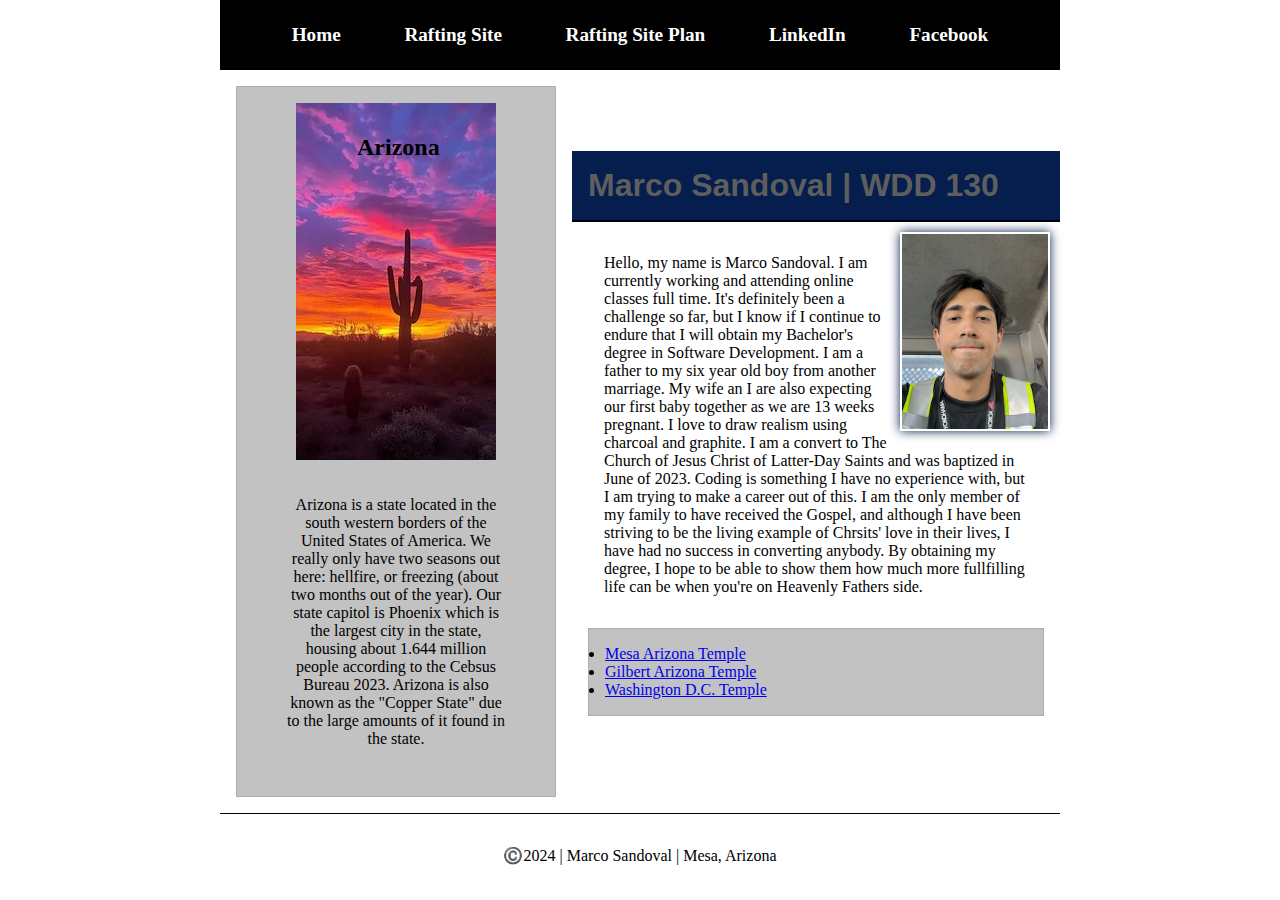
<file: index.html>
<!DOCTYPE html>
<html lang="en-US">
    <head>
        <meta charset="utf-8">
        <meta name="viewport" content="width=device-width,initial-scale=1.0">
        <title>Marco Sandoval | WDD 130</title>
        <link rel="stylesheet" href="styles/styles.css">
        <meta name="description" content="Marco Sandoval's BYU-Idaho WDD 130 course home page">
        <meta name="author" content="Marco Sandoval">
    </head>
    <body>
        <header>
            <nav>
                <a href="#">Home</a>
                <a href="wwr/">Rafting Site</a>
                <a href="wwr/site-plan-rafting.html">Rafting Site Plan</a>
                <a href="https://www.linkedin.com/in/marco-sandoval-aa9a8218a?lipi=urn%3Ali%3Apage%3Ad_flagship3_profile_view_base_contact_details%3B142pe9qNRfO%2Fxe8JyASbwA%3D%3D">LinkedIn</a>
                <a href="https://facebook.com/marco.sandoval.357622?mibextid=LQQJ4d">Facebook</a>
            </nav>
        </header>
        <div class="grid">
            <main>
                <h1>Marco Sandoval | WDD 130</h1>
                <img src="images/profile.webp" alt="Hello, my name is Marco Sandoval" width="200">
                <p> Hello, my name is Marco Sandoval. I am currently working and attending online classes full time. It's definitely been a challenge so far, but I know if I continue to endure that I will obtain my Bachelor's degree in Software Development. I am a father to my six year old boy from another marriage. My wife an I are also expecting our first baby together as we are 13 weeks pregnant. I love to draw realism using charcoal and graphite. I am a convert to The Church of Jesus Christ of Latter-Day Saints and was baptized in June of 2023. Coding is something I have no experience with, but I am trying to make a career out of this. I am the only member of my family to have received the Gospel, and although I have been striving to be the living example of Chrsits' love in their lives, I have had no success in converting anybody. By obtaining my degree, I hope to be able to show them how much more fullfilling life can be when you're on Heavenly Fathers side.</p>
                <ul class="box">
                    <li><a href="https://www.churchofjesuschrist.org/temples/details/mesa-arizona-temple?lang=eng" target="_blank">Mesa Arizona Temple</a></li>
                    <li><a href="https://www.churchofjesuschrist.org/temples/details/gilbert-arizona-temple?lang=eng" target="_blank">Gilbert Arizona Temple</a></li>
                    <li><a href="https://www.churchofjesuschrist.org/temples/details/washington-d.c.-temple?lang=eng" target="_blank">Washington D.C. Temple</a></li>
                </ul>
            </main>
            <aside class="box">
                <h2>Arizona</h2>
                <img src="images/az-sunset.webp" alt="Arizona sunset" width="200">
                <p>Arizona is a state located in the south western borders of the United States of America. We really only have two seasons out here: hellfire, or freezing (about two months out of the year). Our state capitol is Phoenix which is the largest city in the state, housing about 1.644 million people according to the Cebsus Bureau 2023. Arizona is also known as the "Copper State" due to the large amounts of it found in the state.</p>
            </aside>
        </div>
        <footer>
            <p>©️2024 | Marco Sandoval | Mesa, Arizona</p>
        </footer>
    </body>
    <!-- 10/03/2024 -->
</html>
</file>
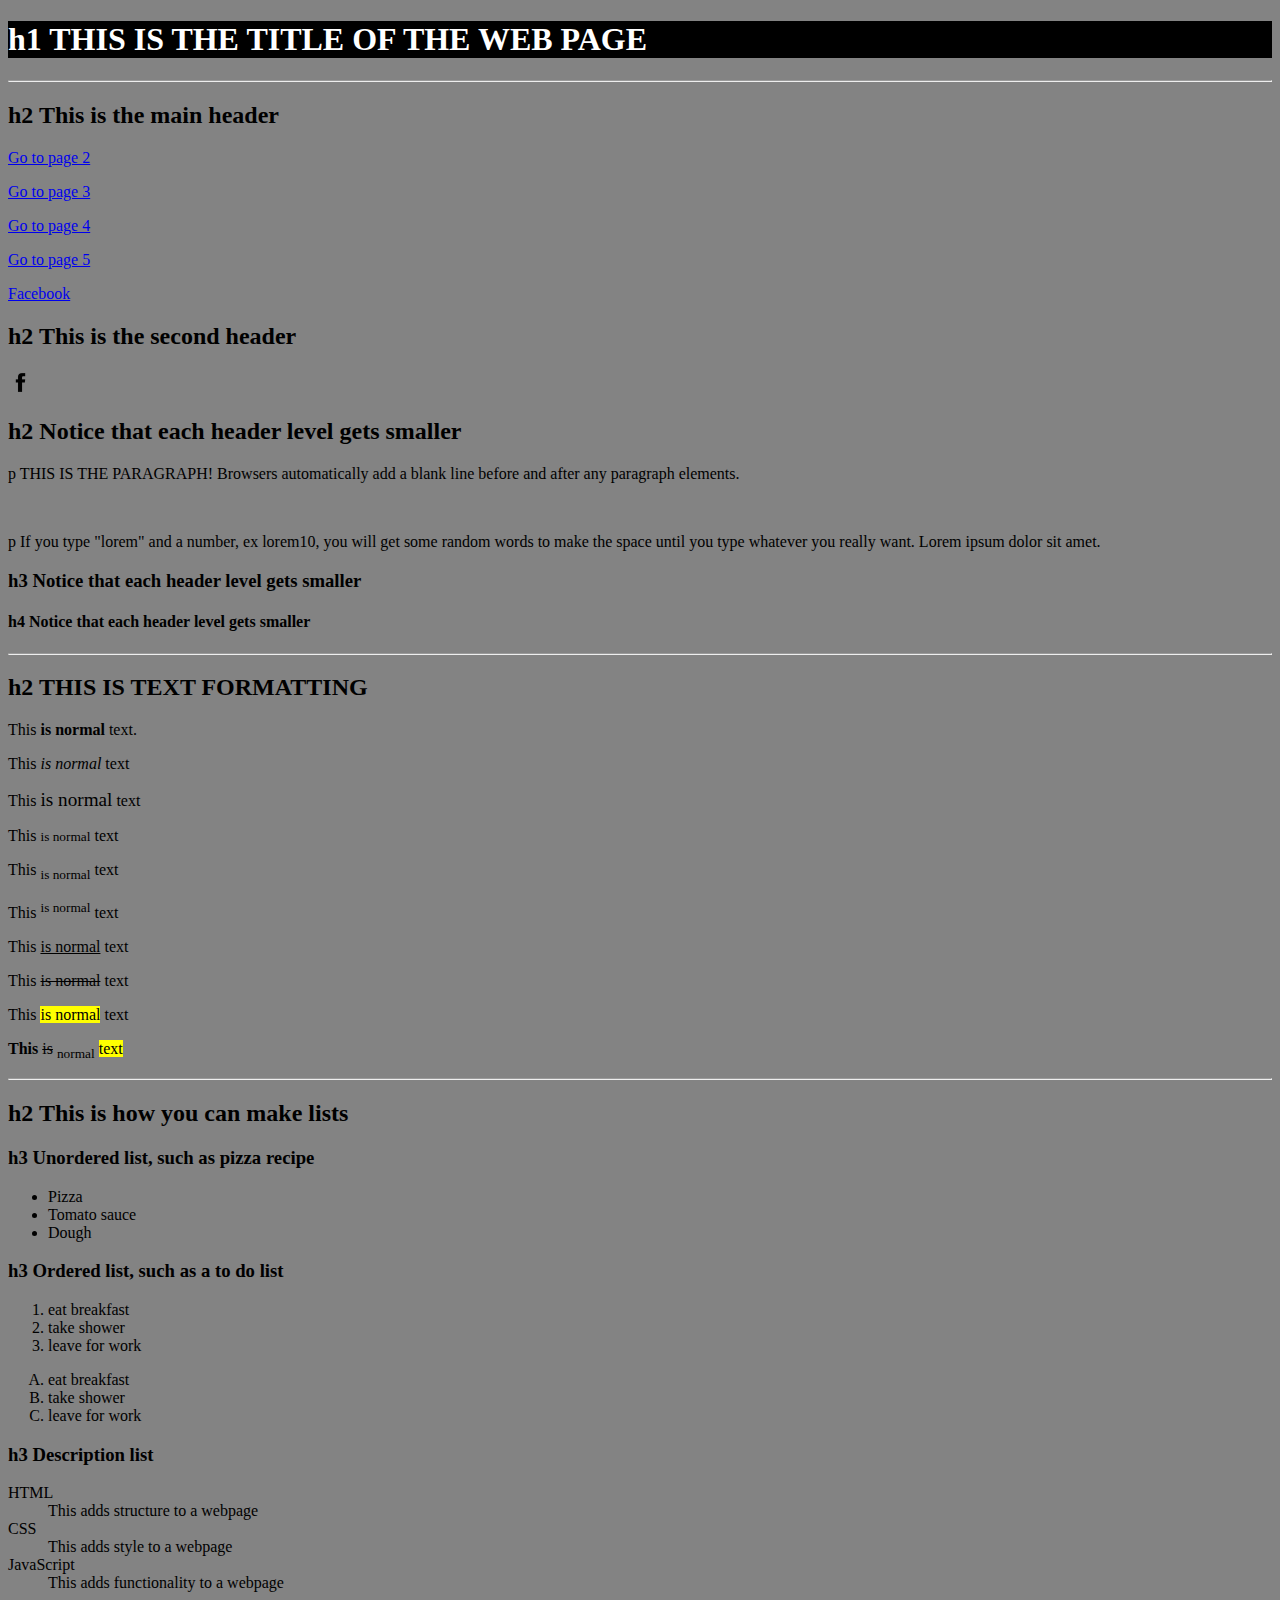
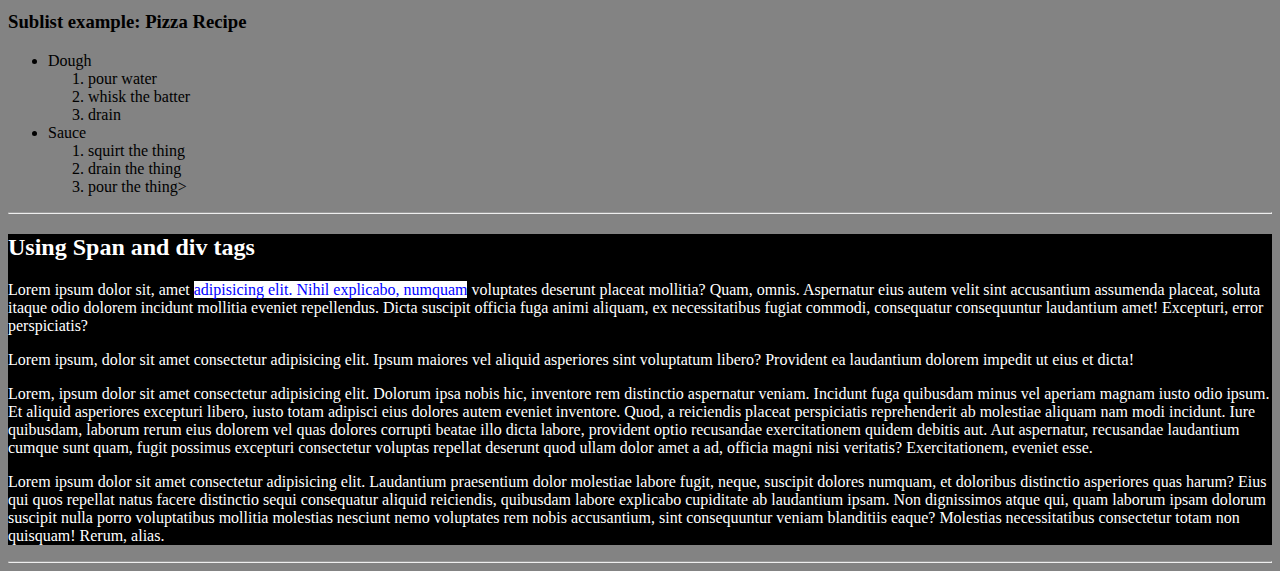
<file: learning/learning.html>
<!-- NOTE: LOOK AT END OF PAGE FOR GENERAL NOTES!!! -->



<!DOCTYPE html>
                <!--^html files must start with the above declaration in order to be compliant with basic html standards aka html5^-->
<html>
                <!--^ all the stuff for the page will be within the below html element. It is the root of an html doc. htmls have two main sections, the <head> and the <body>^ -->




    <head>
                <!-- the head contains information about the web page -->
                      <!-- meta elements are applied within the head, and express other data that cannot be express using <title>, <base>, <link>, and <style>. <meta> tells the web browser what the web page is about.they are self closing and do not need a closing tag. <meta> tags have three different attributes as shown below, name, charset, and http-equiv.-->
    <title>Learning HTML</title>
                <!-- ^the title of the web page. it will show on the tab^ -->

    <meta charset="UTF-8">
                <!-- charset tells the web browser what kind of character encoding we are using. We are strongly encouraged to use UTF-8 so just use this-->
    <meta name="description" content="Free HTML tutorial for beginners">
                <!-- description is read by the web browser. the content here is a brief description of your web page-->
    <meta name="keywords" content="HTML, tutorial, beginners">
                <!-- keywords are for the search engine. or for search engine optimization. the content here is a list of keywords that describe your web page -->
    <meta name="author" content="Marco Sandoval">
                <!-- author is for  the web page to have a credited author. the content here is the author-->
    <meta name="viewport" content="width=device-width, initial-scale=1.0">
                <!-- viewport and this exact content allow the web page to fit the browser devices screen whether its a mobile device, a laptop, or a tablet, etc.-->
    <meta http-equiv="refresh" content="30">
                <!-- the http-equiv attribute with "refresh" gives the page the ability to refresh automatically. the content is how many seconds it takes for the browser to refresh the page. -->
    </head>




<body style="background-color: #838383;">
                <!-- the body is what you would like to display to a user. The body has an optional style attribute that we can use to change the color of the web page using "background-color:______;"-->
    <h1 style="color: white; background-color: black;">h1 THIS IS THE TITLE OF THE WEB PAGE</h1>
<hr>
                <!--^ hr is horizontal rule, and it divides the webpage section by section with a horizontal line. ^-->
   
   
   
    <h2>h2 This is the main header</h2>
        <a href="page2.html" target="_self" title="This takes you to page 2"> 
            <p>Go to page 2</p>
        </a>
        <a href="page3.html" target="_self" title="This takes you to page 3">
            <p>Go to page 3</p>
        </a>
        <a href="page4.html" target="_self" title="This takes you to page 4">
            <p>Go to page 4</p>
        </a>
        <a href="page5.html" target="_self" title="This takes you to page 5">
            <p>Go to page 5</p>
        </a>
        <a href="https://www.facebook.com" target="_blank" title="This takes you to facebook">
            <p>Facebook</p>
        </a>
                <!-- ^ tags turn any text or image into a hyperlink. Within tags there is an href attribute that you can set to a URL of your choosing, this can be a web address, an html file as shown above, you can even do an email by typing mailto:______ blank being the email address after href=. There is also a target attribute that allows you to open the the link in a new window _blank, or open in the same window _self which is the default if no target is set. There is also a title attribute which is a text that shows in a small popup box when you hover over the hyperlink. -->




    <h2>h2 This is the second header</h2>
        <a href="https://www.facebook.com" target="_blank" title="This takes you to facebook">
            <img src="images/fb-logo.webp" height="25px" alt="facebook logo" title="Facebook link">
                <!-- image sizes can be changed as shown above -->
        </a>
                <!-- ^Above is a hyperlink <a> tag that uses an image as the hyperlink instead of text -->




    <h2>h2 Notice that each header level gets smaller</h2>
        <p>p THIS IS THE PARAGRAPH! Browsers automatically add a blank line before and after any paragraph elements.</p>
            <br>
                <!-- ^wherever you would like a line break, add a <br> element. It does not need a closing tag^ -->
        <p>p If you type "lorem" and a number, ex lorem10, you will get some random words to make the space until you type whatever you really want. Lorem ipsum dolor sit amet.</p>
        <h3>h3 Notice that each header level gets smaller</h3>
        <h4>h4 Notice that each header level gets smaller</h4>
        <hr>



    <h2>h2 THIS IS TEXT FORMATTING</h2>
        <p>This <b>is normal</b> text.</p>
                <!-- any text that needs to be bold, simply surround with opening and closeing <b> tags -->
        <p>This <i> is normal</i> text</p>
                <!-- any text that needs to be italicized, surround with opening and closing <i> tags -->
        <p>This <big>is normal</big> text</p>
                <!-- <big> tags make the text a font bigger -->
        <p>This <small>is normal</small> text</p>
                <!-- <small> tags make the text a font smaller -->
        <p>This <sub>is normal</sub> text</p>
        <p>This <sup>is normal</sup> text</p>
        <p>This <ins>is normal</ins> text</p>
        <p>This <del>is normal</del> text</p>
        <p>This <mark>is normal</mark> text</p>
        <p><b>This</b> <del>is</del> <sub>normal</sub> <mark>text</mark></p>
                <!-- For the above tags, open live server to see what they do to the text -->
<hr>



    <h2>h2 This is how you can make lists</h2>
        <h3>h3 Unordered list, such as pizza recipe</h3>
            <ul>
                <li>Pizza</li>
                <li>Tomato sauce</li>
                <li>Dough</li>
            </ul>
                <!--^ To create an unordered list, use the <ul> tag. Between the <ul> tag, you can create individual list items using the <li> tags for each item we want in our list -->
        <h3>h3 Ordered list, such as a to do list</h3>
            <ol>
                <li>eat breakfast</li>
                <li>take shower</li>
                <li>leave for work</li>
            </ol>
                <!-- ^ordered lists are similar to unorderd lists <ul> except they are numbered in the order you add them. ordered lists use <ol> tags -->
            <ol type="A">
                <li>eat breakfast</li>
                <li>take shower</li>
                <li>leave for work</li>
            </ol>
                <!-- ^You can change the type of ordering style by using a type="" attribute and selecting one of the options. to view the options, delete the quotes and type in the first quote, then will your options appear. -->
        <h3>h3 Description list</h3>
            <dt>HTML</dt>
                <dd>This adds structure to a webpage</dd>
            <dt>CSS</dt>
                <dd>This adds style to a webpage</dd>
            <dt>JavaScript</dt>
                <dd>This adds functionality to a webpage</dd>
                <!-- ^<dt> are term tags where you put what you want to describe. <dd> are definition tags where you write the definition of the <dt> or term. -->
        <h3>Sublist example: Pizza Recipe</h3>
            <ul>
                <li>Dough</li>
                    <ol type="1">
                        <li>pour water</li>
                        <li>whisk the batter</li>
                        <li>drain</li>
                    </ol>
                <li>Sauce</li>
                    <ol>
                        <li>squirt the thing</li>
                        <li>drain the thing</li>
                        <li>pour the thing></li>
                    </ol>
            </ul>
<hr>


    <div style="background-color: black; color: white;">
    <h2>Using Span and div tags</h2>
            <p>Lorem ipsum dolor sit, amet <span style="background-color: white; color: blue;">adipisicing elit. Nihil explicabo, numquam</span> voluptates deserunt placeat mollitia? Quam, omnis. Aspernatur eius autem velit sint accusantium assumenda placeat, soluta itaque odio dolorem incidunt mollitia eveniet repellendus. Dicta suscipit officia fuga animi aliquam, ex necessitatibus fugiat commodi, consequatur consequuntur laudantium amet! Excepturi, error perspiciatis?</p>
            <p>Lorem ipsum, dolor sit amet consectetur adipisicing elit. Ipsum maiores vel aliquid asperiores sint voluptatum libero? Provident ea laudantium dolorem impedit ut eius et dicta!</p>
            <p>Lorem, ipsum dolor sit amet consectetur adipisicing elit. Dolorum ipsa nobis hic, inventore rem distinctio aspernatur veniam. Incidunt fuga quibusdam minus vel aperiam magnam iusto odio ipsum. Et aliquid asperiores excepturi libero, iusto totam adipisci eius dolores autem eveniet inventore. Quod, a reiciendis placeat perspiciatis reprehenderit ab molestiae aliquam nam modi incidunt. Iure quibusdam, laborum rerum eius dolorem vel quas dolores corrupti beatae illo dicta labore, provident optio recusandae exercitationem quidem debitis aut. Aut aspernatur, recusandae laudantium cumque sunt quam, fugit possimus excepturi consectetur voluptas repellat deserunt quod ullam dolor amet a ad, officia magni nisi veritatis? Exercitationem, eveniet esse.</p>
            <p>Lorem ipsum dolor sit amet consectetur adipisicing elit. Laudantium praesentium dolor molestiae labore fugit, neque, suscipit dolores numquam, et doloribus distinctio asperiores quas harum? Eius qui quos repellat natus facere distinctio sequi consequatur aliquid reiciendis, quibusdam labore explicabo cupiditate ab laudantium ipsam. Non dignissimos atque qui, quam laborum ipsam dolorum suscipit nulla porro voluptatibus mollitia molestias nesciunt nemo voluptates rem nobis accusantium, sint consequuntur veniam blanditiis eaque? Molestias necessitatibus consectetur totam non quisquam! Rerum, alias.</p>
    </div>

            <!-- span tags are similar to text formatting except we use it paired up with sytle to change css properties of the selected text between the <span> tags. -->
            <!-- div tags are similar to span tags, except they allow us to change css properties of the selected lines of a document using the style attribute-->
<hr>


</body>

</html>

                <!-- ELEMENTS: elements embody the opening tag and any content within the closing tag. Think of the <head> element that contains tags within such as the opening and closing <title> tag.-->
                <!-- TAGS: Tags make up only a portion of an element. Think of the opening and closing <title> tags within the <head>.-->
                <!-- HYPERLINKS: we can apply hyperlinks to text, images, any element of that nature. To do so we surround whatever it is we want to turn into a hyperlink with <a> tags -->
                <!-- style=      we can use the style= attribute to customize our elements using css properties. when we use style and change many things within one element, they are on the same line but seperated by a semicolon. ex: style="background-color: black; position: left 10px;"-->
</file>
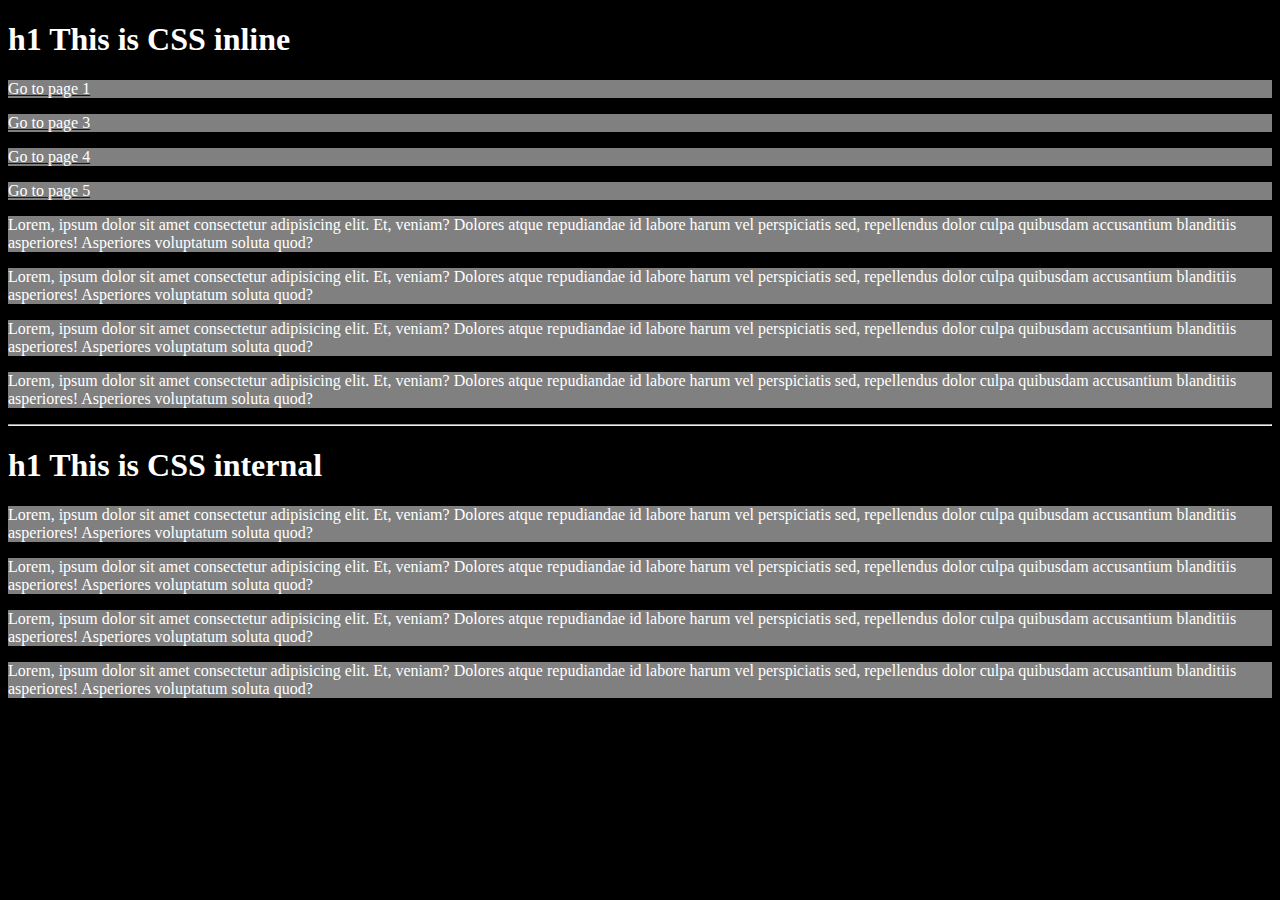
<file: learning/page2.html>
<!-- NOTE: LOOK AT BOTTOM OF PAGE FOR OTHER CSS NOTES -->
<!DOCTYPE html>
<html lang="en">
<head>
    <meta charset="UTF-8">
    <meta name="viewport" content="width=device-width, initial-scale=1.0">
    <title>LEARNING CSS</title>
</head>
<body style="background-color: black;">
    <h1 style="color: white;" >h1 This is CSS inline</h1>
        <a href="learning.html" target="_self" title="This takes you to page 1">
            <p>Go to page 1</p>
        </a>    
        <a href="page3.html" target="_self" title="This takes you to page 3">
            <p>Go to page 3</p>
        </a>
        <a href="page4.html" target="_self" title="This takes you to page 4">
            <p>Go to page 4</p>
        </a>
        <a href="page5.html" target="_self" title="This takes you to page 5">
            <p>Go to page 5</p>
        </a>
    <p style="background-color: gray; color: white">Lorem, ipsum dolor sit amet consectetur adipisicing elit. Et, veniam? Dolores atque repudiandae id labore harum vel perspiciatis sed, repellendus dolor culpa quibusdam accusantium blanditiis asperiores! Asperiores voluptatum soluta quod?</p>
    <p style="background-color: gray; color: white">Lorem, ipsum dolor sit amet consectetur adipisicing elit. Et, veniam? Dolores atque repudiandae id labore harum vel perspiciatis sed, repellendus dolor culpa quibusdam accusantium blanditiis asperiores! Asperiores voluptatum soluta quod?</p>
    <p style="background-color: gray; color: white">Lorem, ipsum dolor sit amet consectetur adipisicing elit. Et, veniam? Dolores atque repudiandae id labore harum vel perspiciatis sed, repellendus dolor culpa quibusdam accusantium blanditiis asperiores! Asperiores voluptatum soluta quod?</p>
    <p style="background-color: gray; color: white">Lorem, ipsum dolor sit amet consectetur adipisicing elit. Et, veniam? Dolores atque repudiandae id labore harum vel perspiciatis sed, repellendus dolor culpa quibusdam accusantium blanditiis asperiores! Asperiores voluptatum soluta quod?</p>
</body>
</html>
<!-- CSS INLINE: CSS inline is css styled in elements within the html document. Above are a bunch of examples of css inline.-->
<hr>



<!DOCTYPE html>
<html lang="en">
<head>
    <meta charset="UTF-8">
    <meta name="viewport" content="width=device-width, initial-scale=1.0">
    <title>LEARNING CSS</title>
    <style>
        body {
            background-color: black;
        }
        h1 {
            color: white;
        }
        p {
            background-color: gray; color: white;
        }
    </style>
</head>
<body>
    <h1>h1 This is CSS internal</h1>
    <p>Lorem, ipsum dolor sit amet consectetur adipisicing elit. Et, veniam? Dolores atque repudiandae id labore harum vel perspiciatis sed, repellendus dolor culpa quibusdam accusantium blanditiis asperiores! Asperiores voluptatum soluta quod?</p>
    <p>Lorem, ipsum dolor sit amet consectetur adipisicing elit. Et, veniam? Dolores atque repudiandae id labore harum vel perspiciatis sed, repellendus dolor culpa quibusdam accusantium blanditiis asperiores! Asperiores voluptatum soluta quod?</p>
    <p>Lorem, ipsum dolor sit amet consectetur adipisicing elit. Et, veniam? Dolores atque repudiandae id labore harum vel perspiciatis sed, repellendus dolor culpa quibusdam accusantium blanditiis asperiores! Asperiores voluptatum soluta quod?</p>
    <p>Lorem, ipsum dolor sit amet consectetur adipisicing elit. Et, veniam? Dolores atque repudiandae id labore harum vel perspiciatis sed, repellendus dolor culpa quibusdam accusantium blanditiis asperiores! Asperiores voluptatum soluta quod?</p>
</body>
</html>
<!-- CSS INTERNAL: Instead of adding the style attribute to the elements individually, you insted use a <style> element within the <head> in which you set css styles to the element you want. This is more organized, and helpful for repetitive styling.  -->


    <!-- FOR CSS EXTERNAL GO TO PAGE 3 -->
</file>
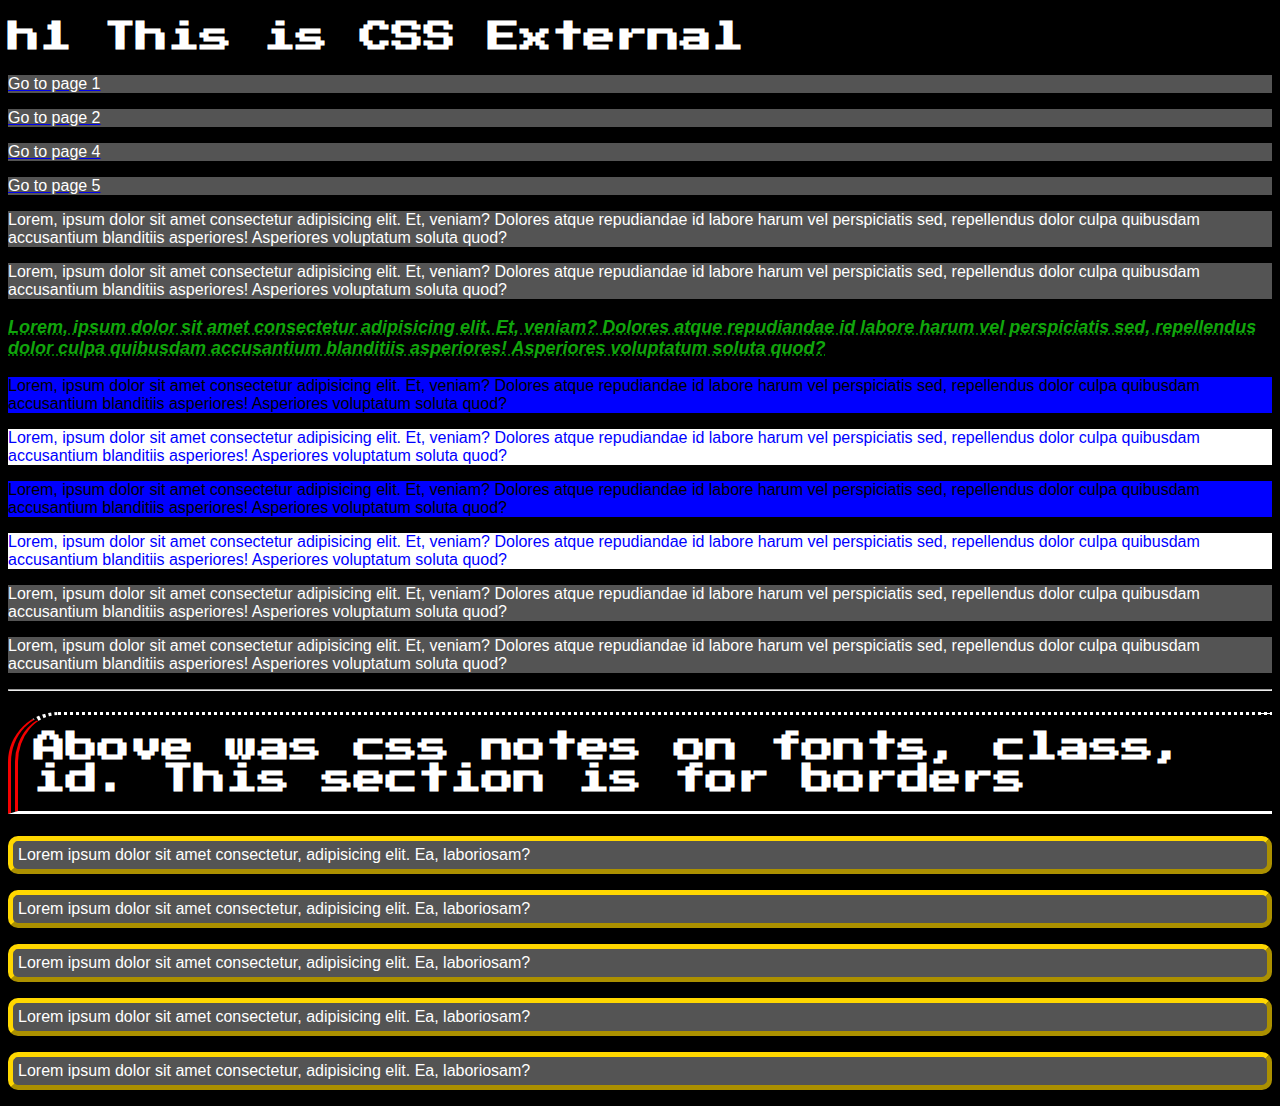
<file: learning/page3.html>
<!-- NOTE: Read note on bottom of document. -->


<!DOCTYPE html>
<html lang="en">
<head>
    <meta charset="UTF-8">
    <meta name="viewport" content="width=device-width, initial-scale=1.0">
    <title>LEARNING CSS</title>
    <link rel="stylesheet" href="page3.css">
                <!-- This is how you link an external css file to the html file. It is linked in the header. for more info look at bottom note on external css -->
    <link href="https://fonts.googleapis.com/css2?family=Press+Start+2P&display=swap" rel="stylesheet">
                <!-- Any fonts that are not in the code editor system, youll have to link in the <head> with its link that looks like this <link href="" rel"stylesheet">  Then proceed to change the font for the element of your choosing in the css style sheet -->
</head>
<body>
    <h1>h1 This is CSS External</h1>
    <a href="learning.html" target="_self" title="This takes you to page 1">
        <p>Go to page 1</p>
    </a>
    <a href="page2.html" target="_self" title="This takes you to page 2">
        <p>Go to page 2</p>
    </a>
    <a href="page4.html" target="_self" title="This takes you to page 4">
        <p>Go to page 4</p>
    </a>
    <a href="page5.html" target="_self" title="This takes you to page 5">
        <p>Go to page 5</p>
    </a>
    <p>Lorem, ipsum dolor sit amet consectetur adipisicing elit. Et, veniam? Dolores atque repudiandae id labore harum vel perspiciatis sed, repellendus dolor culpa quibusdam accusantium blanditiis asperiores! Asperiores voluptatum soluta quod?</p>
    <p>Lorem, ipsum dolor sit amet consectetur adipisicing elit. Et, veniam? Dolores atque repudiandae id labore harum vel perspiciatis sed, repellendus dolor culpa quibusdam accusantium blanditiis asperiores! Asperiores voluptatum soluta quod?</p>
                <!-- when you go to the css file, you'll notice theres a style for p elements. you use p or h1, etcetera to style all p or h1, or h2 or h3 etcetera elements. Youll notice on the web page all paragraphs that arent classed or id are the same style. -->
    <p id="p1">Lorem, ipsum dolor sit amet consectetur adipisicing elit. Et, veniam? Dolores atque repudiandae id labore harum vel perspiciatis sed, repellendus dolor culpa quibusdam accusantium blanditiis asperiores! Asperiores voluptatum soluta quod?</p>
                <!-- id attribute: The id attribute is used if we want to seperate its styling from the other <p> elements when styling. To give it its own css style, we put #p1 {} for example on the css spreadsheet. You can have multiple ids, so long as you name them differently -->
    <p class="odd">Lorem, ipsum dolor sit amet consectetur adipisicing elit. Et, veniam? Dolores atque repudiandae id labore harum vel perspiciatis sed, repellendus dolor culpa quibusdam accusantium blanditiis asperiores! Asperiores voluptatum soluta quod?</p>
    <p class="even">Lorem, ipsum dolor sit amet consectetur adipisicing elit. Et, veniam? Dolores atque repudiandae id labore harum vel perspiciatis sed, repellendus dolor culpa quibusdam accusantium blanditiis asperiores! Asperiores voluptatum soluta quod?</p>
    <p class="odd">Lorem, ipsum dolor sit amet consectetur adipisicing elit. Et, veniam? Dolores atque repudiandae id labore harum vel perspiciatis sed, repellendus dolor culpa quibusdam accusantium blanditiis asperiores! Asperiores voluptatum soluta quod?</p>
    <p class="even">Lorem, ipsum dolor sit amet consectetur adipisicing elit. Et, veniam? Dolores atque repudiandae id labore harum vel perspiciatis sed, repellendus dolor culpa quibusdam accusantium blanditiis asperiores! Asperiores voluptatum soluta quod?</p>
                <!-- class attribute: The class attribute is used to set a style to all elements you have grouped in a specific class. You group elements by giving them the class attribute and the name you want for the class. You can have multiple classes, so long as you name them differently. -->
    <p>Lorem, ipsum dolor sit amet consectetur adipisicing elit. Et, veniam? Dolores atque repudiandae id labore harum vel perspiciatis sed, repellendus dolor culpa quibusdam accusantium blanditiis asperiores! Asperiores voluptatum soluta quod?</p>
    <p>Lorem, ipsum dolor sit amet consectetur adipisicing elit. Et, veniam? Dolores atque repudiandae id labore harum vel perspiciatis sed, repellendus dolor culpa quibusdam accusantium blanditiis asperiores! Asperiores voluptatum soluta quod?</p>
<hr>
    <h1 id="header1">Above was css notes on fonts, class, id. This section is for borders</h1>
    <p class="para2">Lorem ipsum dolor sit amet consectetur, adipisicing elit. Ea, laboriosam?</p>
    <p class="para2">Lorem ipsum dolor sit amet consectetur, adipisicing elit. Ea, laboriosam?</p>
    <p class="para2">Lorem ipsum dolor sit amet consectetur, adipisicing elit. Ea, laboriosam?</p>
    <p class="para2">Lorem ipsum dolor sit amet consectetur, adipisicing elit. Ea, laboriosam?</p>
    <p class="para2">Lorem ipsum dolor sit amet consectetur, adipisicing elit. Ea, laboriosam?</p>

</body>
</html>

                <!-- CSS EXTERNAL: CSS external is similar to internal css, but the css styling goes into its own spreadsheet. This spreadsheet is linked  with <link rel="spreadsheet" href=""> href is the css file. External css is preferred when you have multiple pages and you want the same style for each page. all you would do is link the css spreadsheet to each html document.-->


                <!-- FOR MORE CSS GO TO PAGE 4 -->
</file>
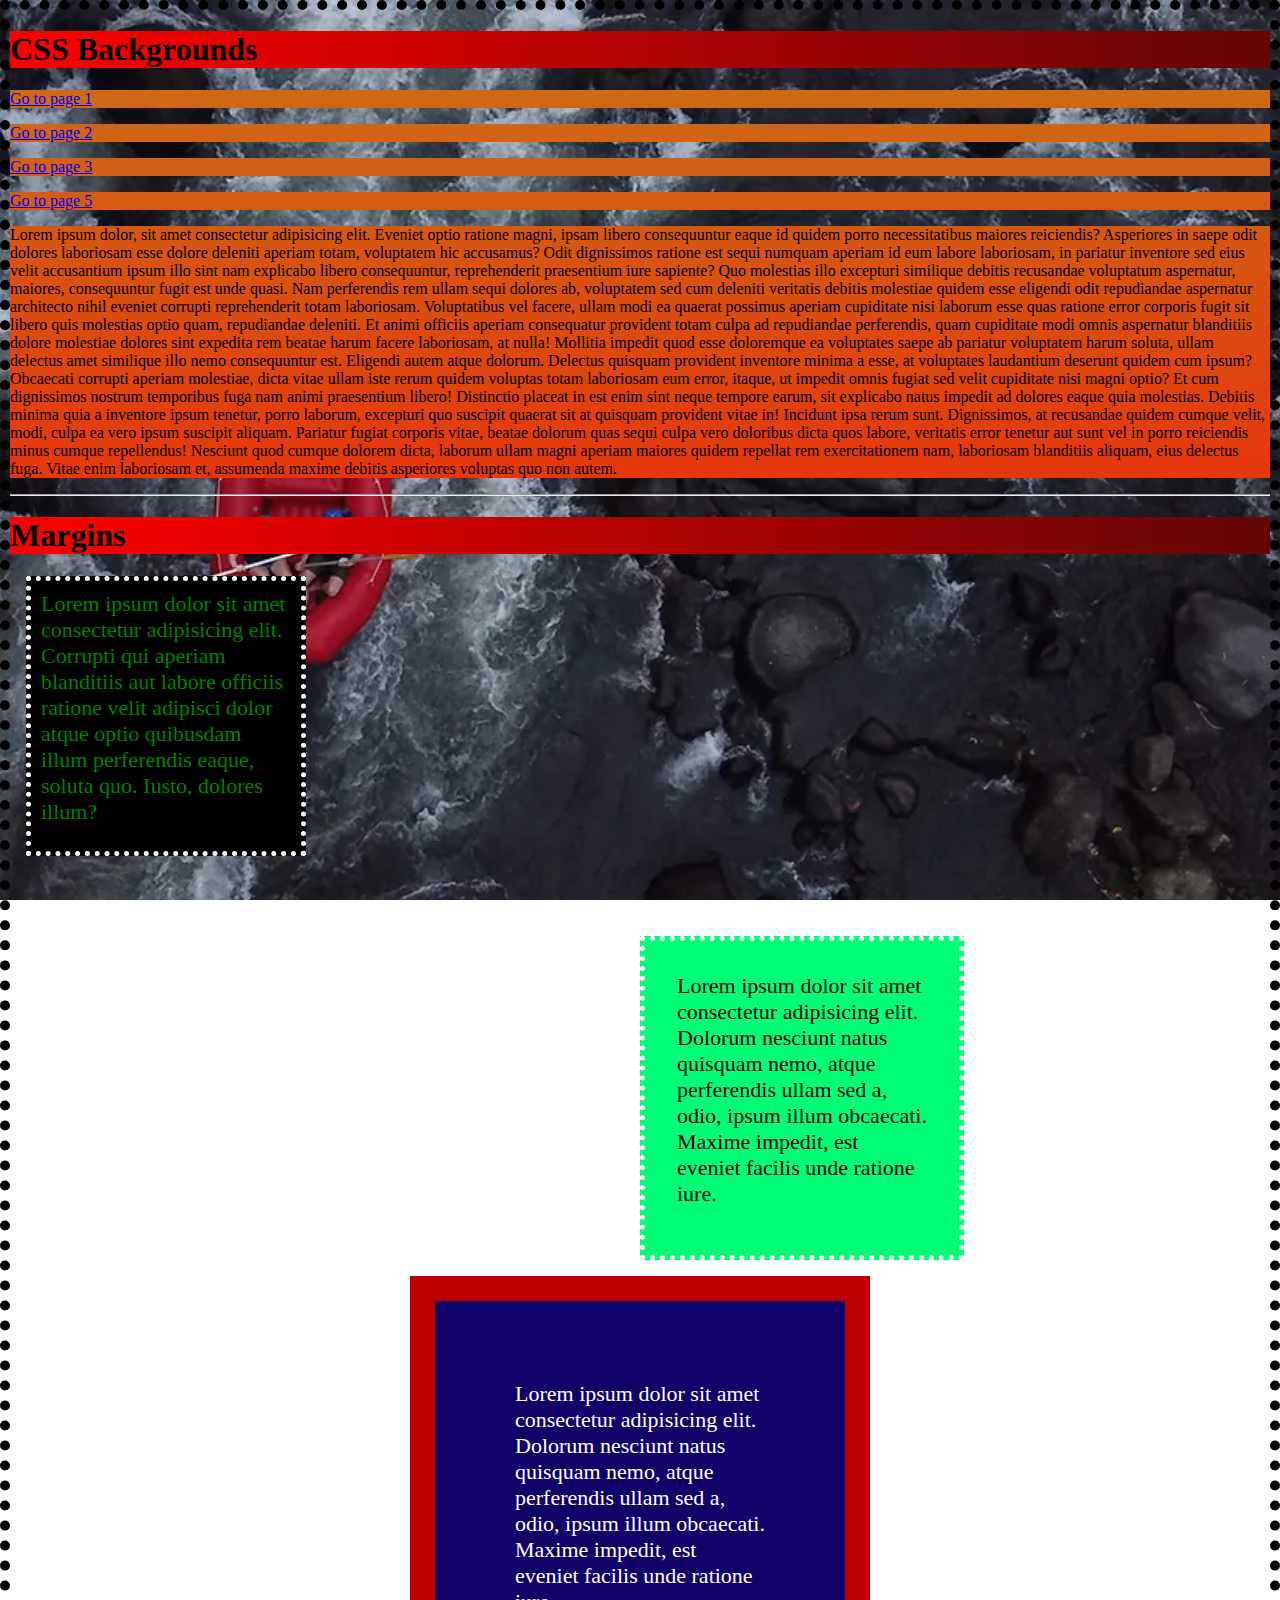
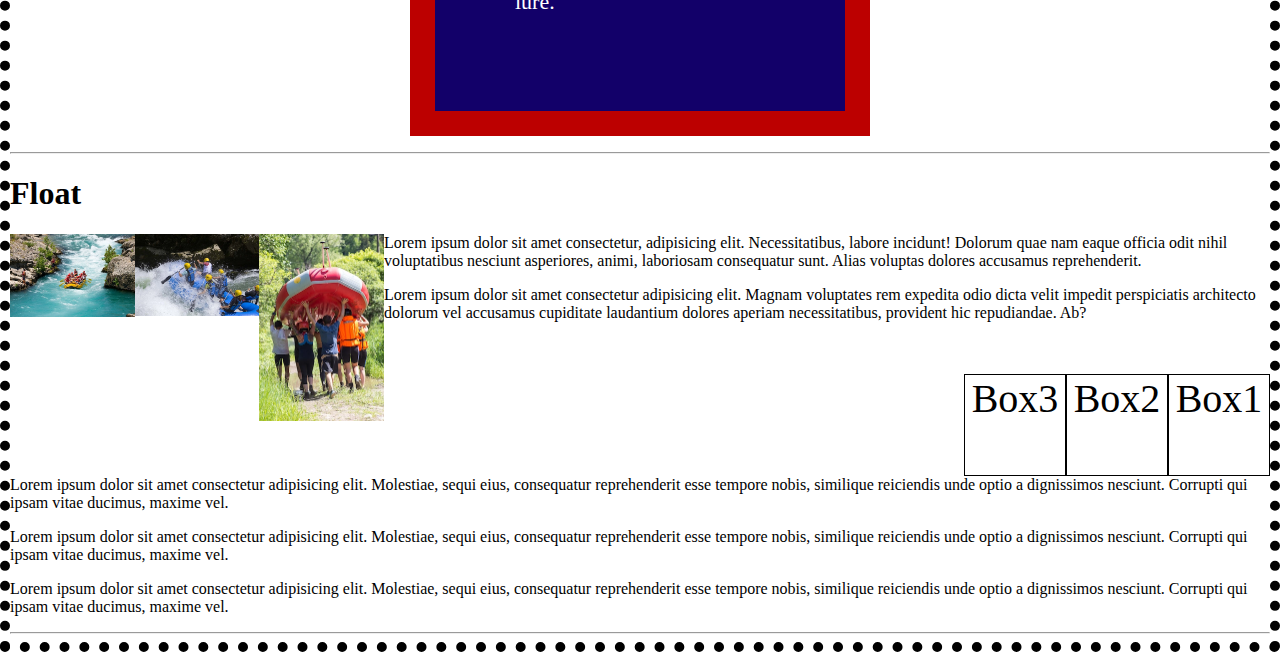
<file: learning/page4.html>
<!DOCTYPE html>
<html lang="en">
<head>
    <meta charset="UTF-8">
    <meta name="viewport" content="width=device-width, initial-scale=1.0">
    <title>Background margin float position</title>
    <link rel="stylesheet" href="page4.css">
</head>
<body>
    <h1>CSS Backgrounds</h1>
    <a href="learning.html" target="_self" title="This takes you to page 1">
        <p>Go to page 1</p>
    </a>    
    <a href="page2.html" target="_self" title="This takes you to page 2"> 
        <p>Go to page 2</p>
    </a>
    <a href="page3.html" target="_self" title="This takes you to page 3">
        <p>Go to page 3</p>
    </a>
    <a href="page5.html" target="_self" title="This takes you to page 5">
        <p>Go to page 5</p>
    </a>
        <p>Lorem ipsum dolor, sit amet consectetur adipisicing elit. Eveniet optio ratione magni, ipsam libero consequuntur eaque id quidem porro necessitatibus maiores reiciendis? Asperiores in saepe odit dolores laboriosam esse dolore deleniti aperiam totam, voluptatem hic accusamus? Odit dignissimos ratione est sequi numquam aperiam id eum labore laboriosam, in pariatur inventore sed eius velit accusantium ipsum illo sint nam explicabo libero consequuntur, reprehenderit praesentium iure sapiente? Quo molestias illo excepturi similique debitis recusandae voluptatum aspernatur, maiores, consequuntur fugit est unde quasi. Nam perferendis rem ullam sequi dolores ab, voluptatem sed cum deleniti veritatis debitis molestiae quidem esse eligendi odit repudiandae aspernatur architecto nihil eveniet corrupti reprehenderit totam laboriosam. Voluptatibus vel facere, ullam modi ea quaerat possimus aperiam cupiditate nisi laborum esse quas ratione error corporis fugit sit libero quis molestias optio quam, repudiandae deleniti. Et animi officiis aperiam consequatur provident totam culpa ad repudiandae perferendis, quam cupiditate modi omnis aspernatur blanditiis dolore molestiae dolores sint expedita rem beatae harum facere laboriosam, at nulla! Mollitia impedit quod esse doloremque ea voluptates saepe ab pariatur voluptatem harum soluta, ullam delectus amet similique illo nemo consequuntur est. Eligendi autem atque dolorum. Delectus quisquam provident inventore minima a esse, at voluptates laudantium deserunt quidem cum ipsum? Obcaecati corrupti aperiam molestiae, dicta vitae ullam iste rerum quidem voluptas totam laboriosam eum error, itaque, ut impedit omnis fugiat sed velit cupiditate nisi magni optio? Et cum dignissimos nostrum temporibus fuga nam animi praesentium libero! Distinctio placeat in est enim sint neque tempore earum, sit explicabo natus impedit ad dolores eaque quia molestias. Debitis minima quia a inventore ipsum tenetur, porro laborum, excepturi quo suscipit quaerat sit at quisquam provident vitae in! Incidunt ipsa rerum sunt. Dignissimos, at recusandae quidem cumque velit, modi, culpa ea vero ipsum suscipit aliquam. Pariatur fugiat corporis vitae, beatae dolorum quas sequi culpa vero doloribus dicta quos labore, veritatis error tenetur aut sunt vel in porro reiciendis minus cumque repellendus! Nesciunt quod cumque dolorem dicta, laborum ullam magni aperiam maiores quidem repellat rem exercitationem nam, laboriosam blanditiis aliquam, eius delectus fuga. Vitae enim laboriosam et, assumenda maxime debitis asperiores voluptas quo non autem.</p>
    <hr>
        <h1>Margins</h1>
        <div id="box1">Lorem ipsum dolor sit amet consectetur adipisicing elit. Corrupti qui aperiam blanditiis aut labore officiis ratione velit adipisci dolor atque optio quibusdam illum perferendis eaque, soluta quo. Iusto, dolores illum?</div>
        <div id="box2">Lorem ipsum dolor sit amet consectetur adipisicing elit. Dolorum nesciunt natus quisquam nemo, atque perferendis ullam sed a, odio, ipsum illum obcaecati. Maxime impedit, est eveniet facilis unde ratione iure.</div>
        <div id="box3">Lorem ipsum dolor sit amet consectetur adipisicing elit. Dolorum nesciunt natus quisquam nemo, atque perferendis ullam sed a, odio, ipsum illum obcaecati. Maxime impedit, est eveniet facilis unde ratione iure.</div>
    <hr>
        <h1>Float</h1>
    <img src="images/rafting1.webp" width="125px" alt="pic1">
    <img src="images/rafting2.webp" width="124px" alt="pic2">
    <img src="images/rafting3.webp" width="125px" alt="pic3">
    <p class="para2">Lorem ipsum dolor sit amet consectetur, adipisicing elit. Necessitatibus, labore incidunt! Dolorum quae nam eaque officia odit nihil voluptatibus nesciunt asperiores, animi, laboriosam consequatur sunt. Alias voluptas dolores accusamus reprehenderit.</p>
    <p class="para2">Lorem ipsum dolor sit amet consectetur adipisicing elit. Magnam voluptates rem expedita odio dicta velit impedit perspiciatis architecto dolorum vel accusamus cupiditate laudantium dolores aperiam necessitatibus, provident hic repudiandae. Ab?</p>
    <br>
    <br>
    <div class="box">Box1</div>
    <div class="box">Box2</div>
    <div class="box">Box3</div>
    <p class="para3">Lorem ipsum dolor sit amet consectetur adipisicing elit. Molestiae, sequi eius, consequatur reprehenderit esse tempore nobis, similique reiciendis unde optio a dignissimos nesciunt. Corrupti qui ipsam vitae ducimus, maxime vel.</p>
    <p class="para3">Lorem ipsum dolor sit amet consectetur adipisicing elit. Molestiae, sequi eius, consequatur reprehenderit esse tempore nobis, similique reiciendis unde optio a dignissimos nesciunt. Corrupti qui ipsam vitae ducimus, maxime vel.</p>
    <p class="para3">Lorem ipsum dolor sit amet consectetur adipisicing elit. Molestiae, sequi eius, consequatur reprehenderit esse tempore nobis, similique reiciendis unde optio a dignissimos nesciunt. Corrupti qui ipsam vitae ducimus, maxime vel.</p>
    <hr>

</body>
</html>
</file>
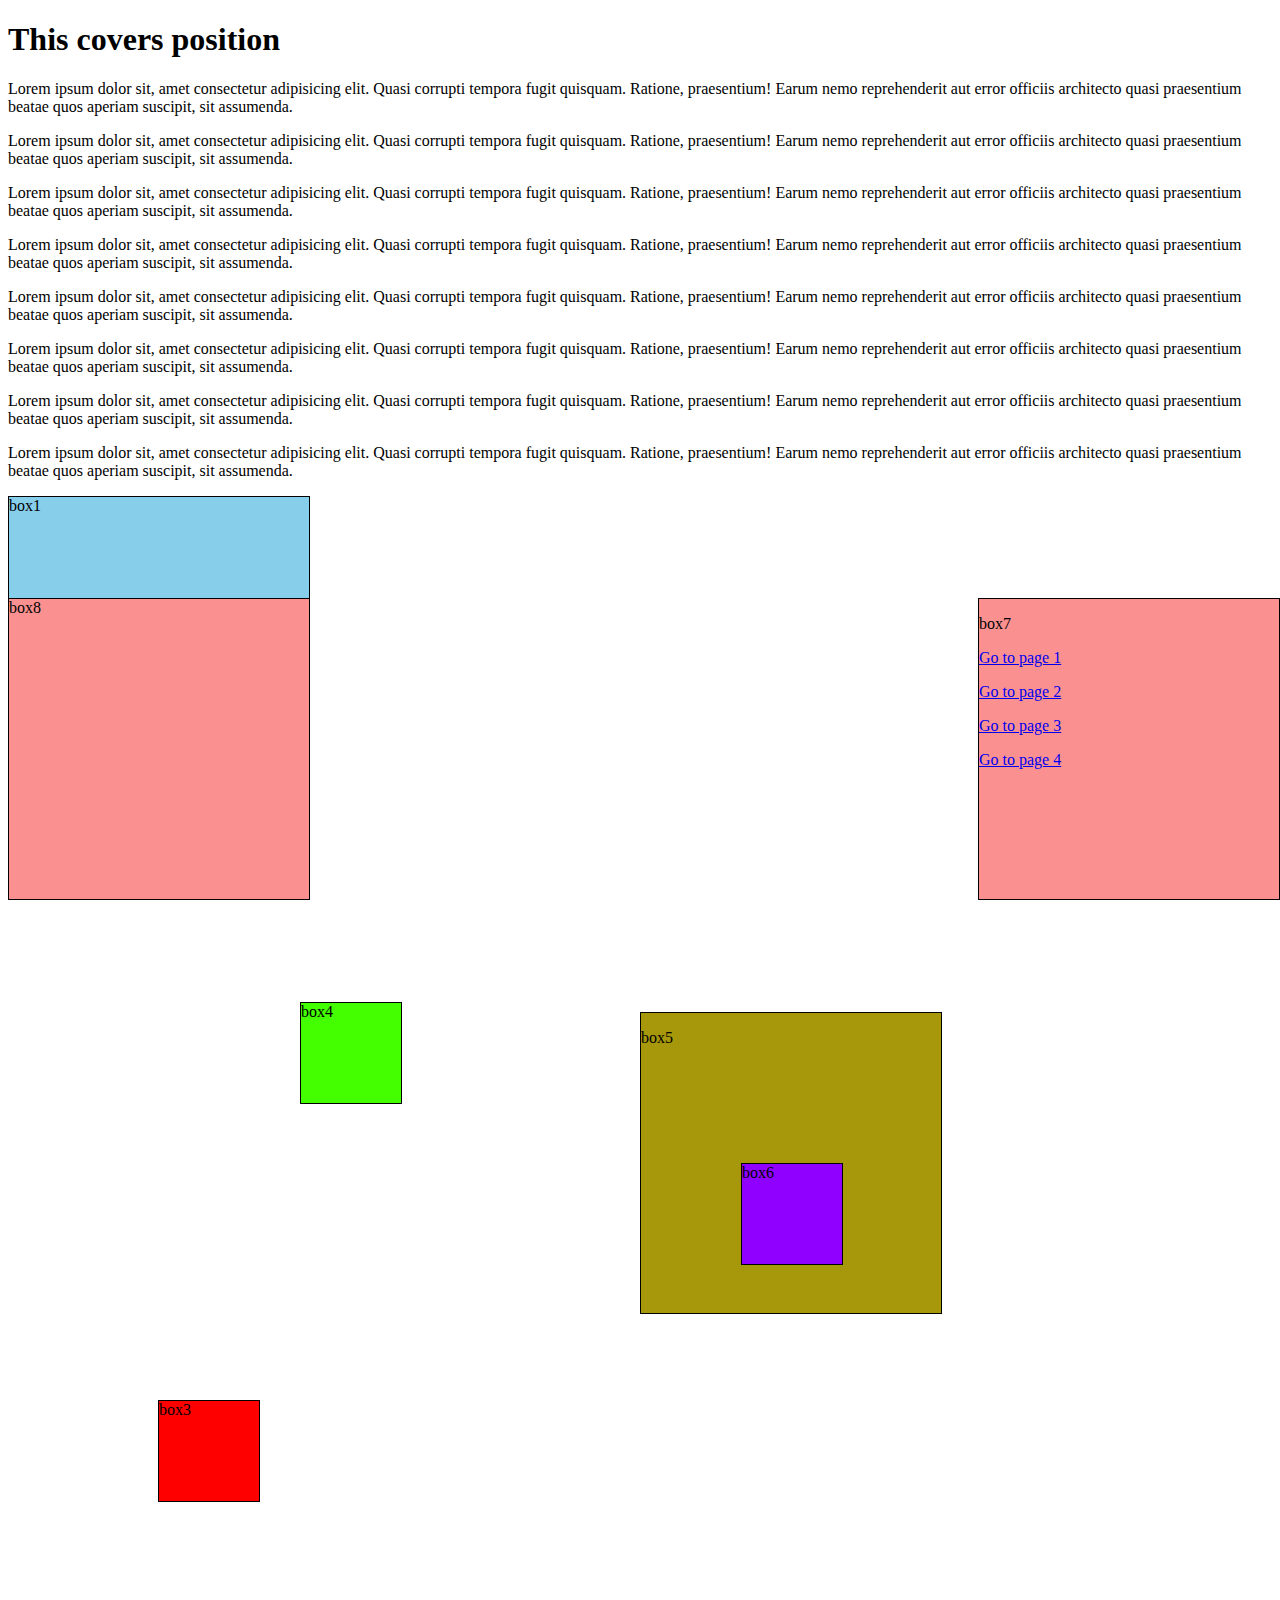
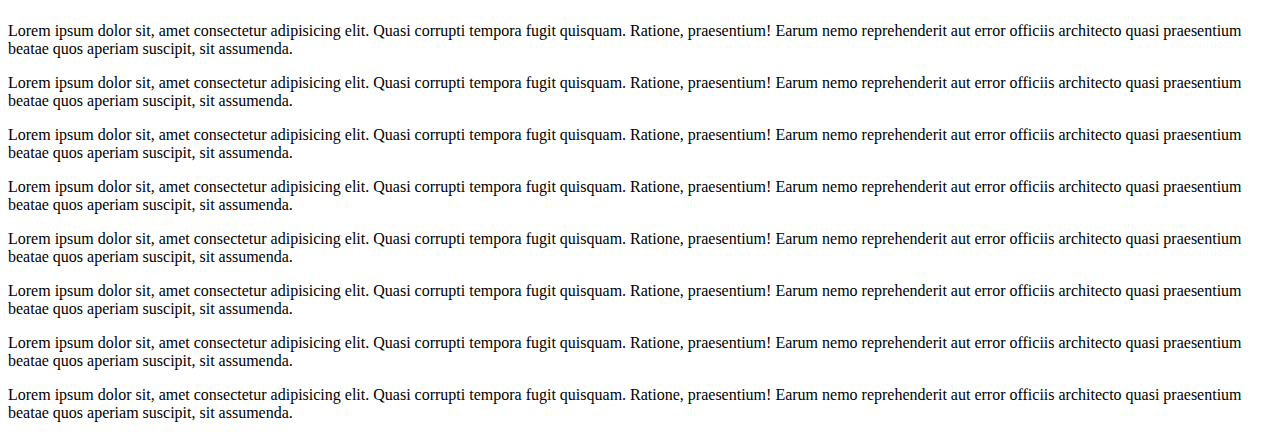
<file: learning/page5.html>
<!DOCTYPE html>
<html lang="en">
<head>
    <meta charset="UTF-8">
    <meta name="viewport" content="width=device-width, initial-scale=1.0">
    <title>Page5</title>
    <link rel="stylesheet" href="page5.css">
</head>
<body>
    <h1>This covers position</h1>
    <p>Lorem ipsum dolor sit, amet consectetur adipisicing elit. Quasi corrupti tempora fugit quisquam. Ratione, praesentium! Earum nemo reprehenderit aut error officiis architecto quasi praesentium beatae quos aperiam suscipit, sit assumenda.</p>
    <p>Lorem ipsum dolor sit, amet consectetur adipisicing elit. Quasi corrupti tempora fugit quisquam. Ratione, praesentium! Earum nemo reprehenderit aut error officiis architecto quasi praesentium beatae quos aperiam suscipit, sit assumenda.</p>
    <p>Lorem ipsum dolor sit, amet consectetur adipisicing elit. Quasi corrupti tempora fugit quisquam. Ratione, praesentium! Earum nemo reprehenderit aut error officiis architecto quasi praesentium beatae quos aperiam suscipit, sit assumenda.</p>
    <p>Lorem ipsum dolor sit, amet consectetur adipisicing elit. Quasi corrupti tempora fugit quisquam. Ratione, praesentium! Earum nemo reprehenderit aut error officiis architecto quasi praesentium beatae quos aperiam suscipit, sit assumenda.</p>
    <p>Lorem ipsum dolor sit, amet consectetur adipisicing elit. Quasi corrupti tempora fugit quisquam. Ratione, praesentium! Earum nemo reprehenderit aut error officiis architecto quasi praesentium beatae quos aperiam suscipit, sit assumenda.</p>
    <p>Lorem ipsum dolor sit, amet consectetur adipisicing elit. Quasi corrupti tempora fugit quisquam. Ratione, praesentium! Earum nemo reprehenderit aut error officiis architecto quasi praesentium beatae quos aperiam suscipit, sit assumenda.</p>
    <p>Lorem ipsum dolor sit, amet consectetur adipisicing elit. Quasi corrupti tempora fugit quisquam. Ratione, praesentium! Earum nemo reprehenderit aut error officiis architecto quasi praesentium beatae quos aperiam suscipit, sit assumenda.</p>
    <p>Lorem ipsum dolor sit, amet consectetur adipisicing elit. Quasi corrupti tempora fugit quisquam. Ratione, praesentium! Earum nemo reprehenderit aut error officiis architecto quasi praesentium beatae quos aperiam suscipit, sit assumenda.</p>

    <div id="box1">box1</div>
    <div id="box2">box2</div>
    <div id="box3">box3</div>
    <div id="box4">box4</div>
    <div id="box5">
        <p>box5</p>
        <div id="box6">box6</div>
    </div>
    <div id="box7">
        <p>box7</p>
        <a href="learning.html" target="_self" title="This takes you to page 1">
            <p>Go to page 1</p>
        </a>    
        <a href="page2.html" target="_self" title="This takes you to page 2"> 
            <p>Go to page 2</p>
        </a>
        <a href="page3.html" target="_self" title="This takes you to page 3">
            <p>Go to page 3</p>
        </a>
        <a href="page4.html" target="_self" title="This takes you to page 4">
            <p>Go to page 4</p>
        </a>
        </div>
    <div id="box8">box8</div>



    <p>Lorem ipsum dolor sit, amet consectetur adipisicing elit. Quasi corrupti tempora fugit quisquam. Ratione, praesentium! Earum nemo reprehenderit aut error officiis architecto quasi praesentium beatae quos aperiam suscipit, sit assumenda.</p>
    <p>Lorem ipsum dolor sit, amet consectetur adipisicing elit. Quasi corrupti tempora fugit quisquam. Ratione, praesentium! Earum nemo reprehenderit aut error officiis architecto quasi praesentium beatae quos aperiam suscipit, sit assumenda.</p>
    <p>Lorem ipsum dolor sit, amet consectetur adipisicing elit. Quasi corrupti tempora fugit quisquam. Ratione, praesentium! Earum nemo reprehenderit aut error officiis architecto quasi praesentium beatae quos aperiam suscipit, sit assumenda.</p>
    <p>Lorem ipsum dolor sit, amet consectetur adipisicing elit. Quasi corrupti tempora fugit quisquam. Ratione, praesentium! Earum nemo reprehenderit aut error officiis architecto quasi praesentium beatae quos aperiam suscipit, sit assumenda.</p>
    <p>Lorem ipsum dolor sit, amet consectetur adipisicing elit. Quasi corrupti tempora fugit quisquam. Ratione, praesentium! Earum nemo reprehenderit aut error officiis architecto quasi praesentium beatae quos aperiam suscipit, sit assumenda.</p>
    <p>Lorem ipsum dolor sit, amet consectetur adipisicing elit. Quasi corrupti tempora fugit quisquam. Ratione, praesentium! Earum nemo reprehenderit aut error officiis architecto quasi praesentium beatae quos aperiam suscipit, sit assumenda.</p>
    <p>Lorem ipsum dolor sit, amet consectetur adipisicing elit. Quasi corrupti tempora fugit quisquam. Ratione, praesentium! Earum nemo reprehenderit aut error officiis architecto quasi praesentium beatae quos aperiam suscipit, sit assumenda.</p>
    <p>Lorem ipsum dolor sit, amet consectetur adipisicing elit. Quasi corrupti tempora fugit quisquam. Ratione, praesentium! Earum nemo reprehenderit aut error officiis architecto quasi praesentium beatae quos aperiam suscipit, sit assumenda.</p>

</body>
</html>
</file>
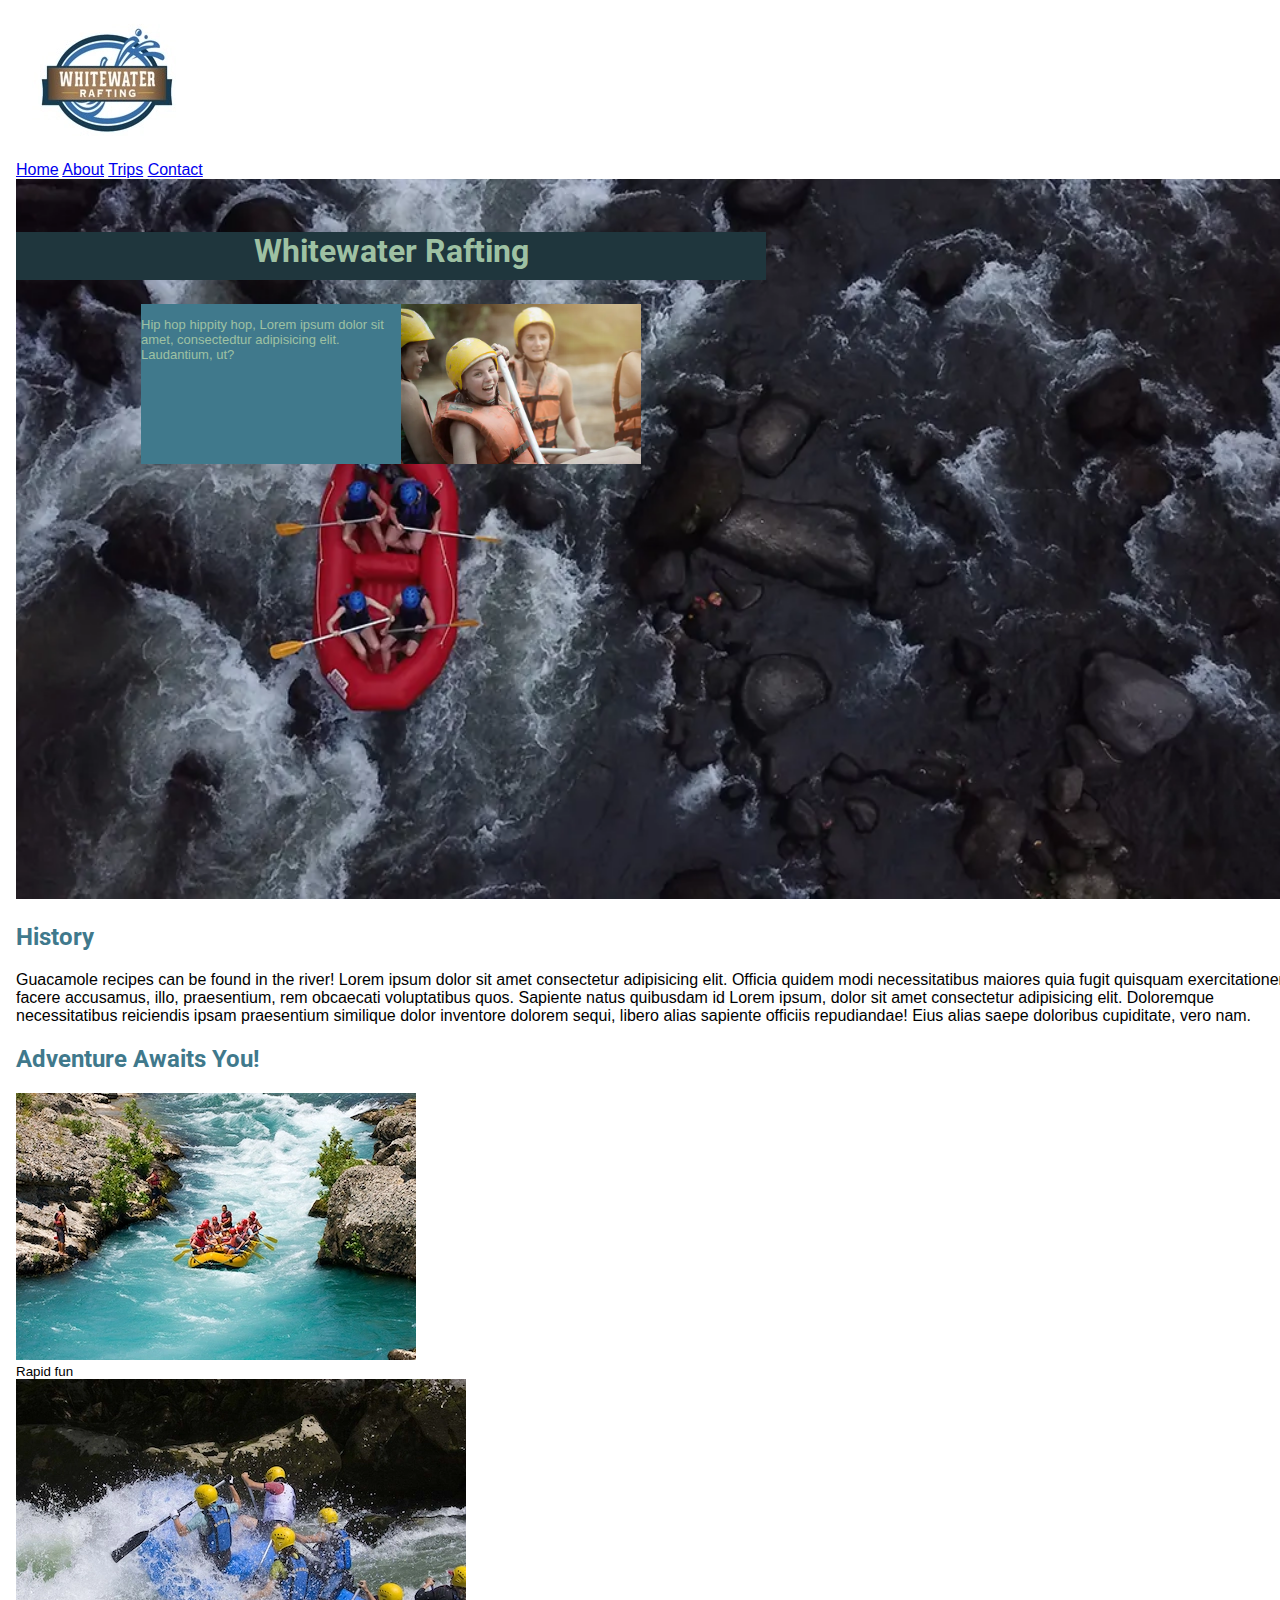
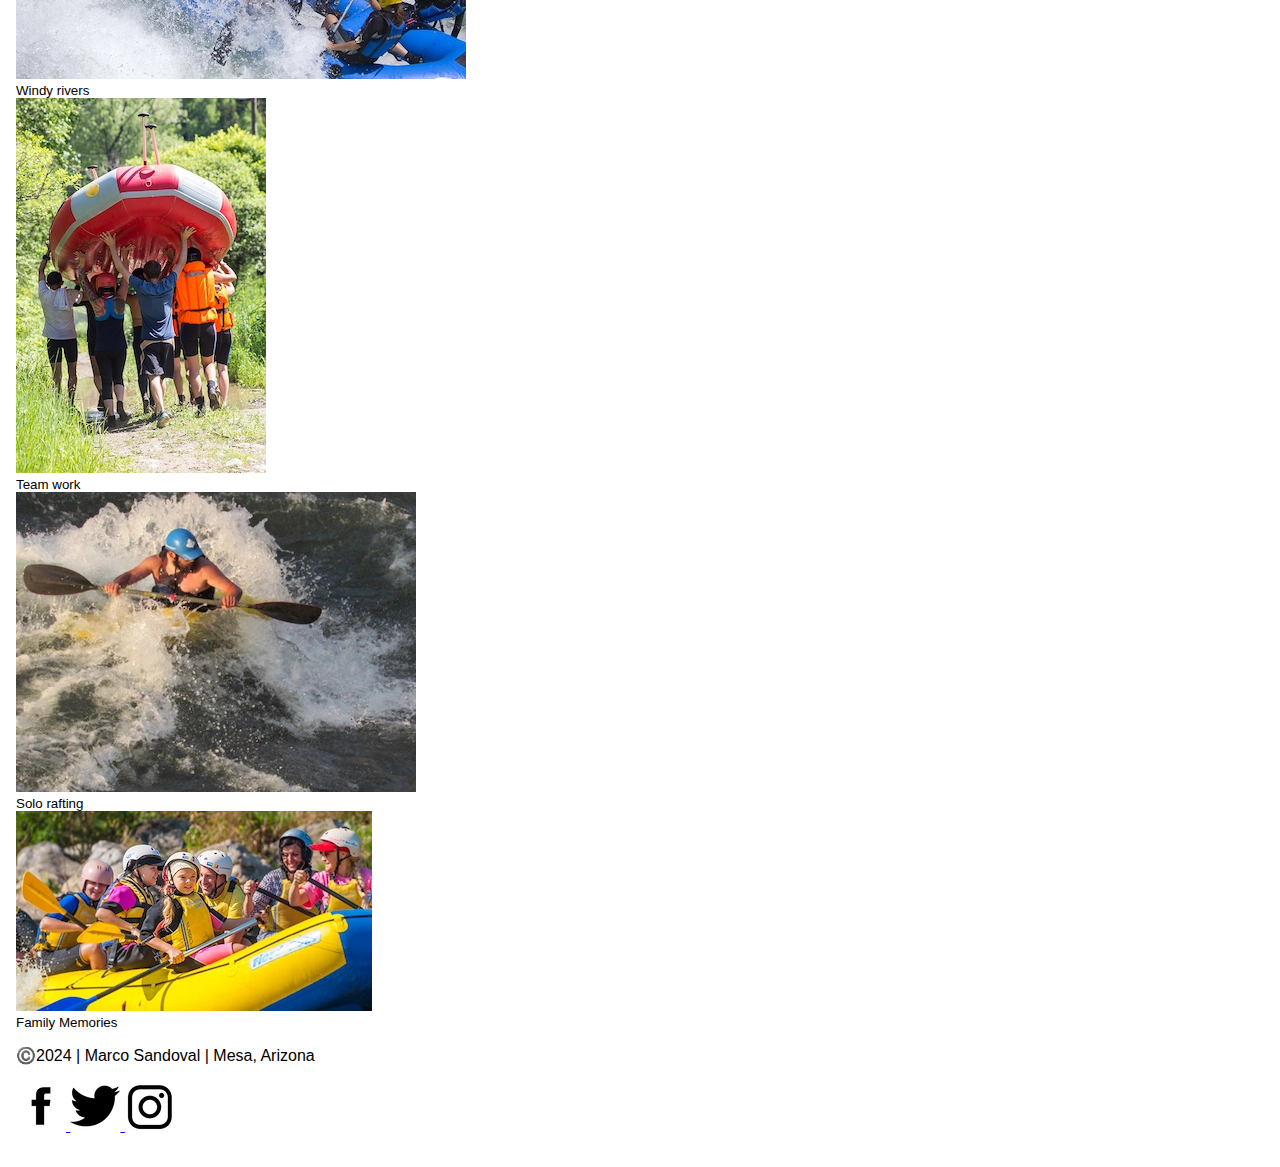
<file: wwr/about.html>
<!DOCTYPE html>
<html lang="en">
<head>
    <meta charset="UTF-8">
    <meta name="viewport" content="width=device-width, initial-scale=1.0">
    <title>About</title>
    <link href="https://fonts.googleapis.com/css2?family=Roboto:ital,wght@0,100;0,300;0,400;0,500;0,700;0,900;1,100;1,300;1,400;1,500;1,700;1,900&display=swap" rel="stylesheet">
    <link href="https://fonts.googleapis.com/css2?family=Open+Sans:ital,wght@0,300..800;1,300..800&family=Roboto:ital,wght@0,100;0,300;0,400;0,500;0,700;0,900;1,100;1,300;1,400;1,500;1,700;1,900&display=swap" rel="stylesheet">
    <link rel="stylesheet" href="styles/rafting.css">
</head>
<body>
    <header>
        <div class="logo-box">
            <img src="images/wwrlogo.webp" alt="whitewater rafting logo">
        </div>
        <nav>
            <a href="index.html">Home</a>
            <a href="about.html">About</a>
            <a href="trips.html">Trips</a>
            <a href="contact.html">Contact</a>
        </nav>
    </header>
    <main>
        <div class="hero">
            <img src="images/wwrbg.webp" alt="wwr background">
            <h1>Whitewater Rafting</h1>
            <article class="heromid">
                <img src="images/wwr-happyclient.webp" alt="happy client">
                <p>Hip hop hippity hop, Lorem ipsum dolor sit amet, consectedtur adipisicing elit. Laudantium, ut?</p>
            </article>
        </div>
        <section>
            <h2>History</h2>
            <p>Guacamole recipes can be found in the river! Lorem ipsum dolor sit amet consectetur adipisicing elit. Officia quidem modi necessitatibus maiores quia fugit quisquam exercitationem facere accusamus, illo, praesentium, rem obcaecati voluptatibus quos. Sapiente natus quibusdam id Lorem ipsum, dolor sit amet consectetur adipisicing elit. Doloremque necessitatibus reiciendis ipsam praesentium similique dolor inventore dolorem sequi, libero alias sapiente officiis repudiandae! Eius alias saepe doloribus cupiditate, vero nam.</p>
        </section>
        <section>
            <h2>Adventure Awaits You!</h2>
            <div class="raftimg">
                <img src="images/rafting1.webp" alt="rafting image 1">
                <p class="p2">Rapid fun</p>
                <img src="images/rafting2.webp" alt="rafting image 2">
                <p class="p2">Windy rivers</p>
                <img src="images/rafting3.webp" alt="rafting image 3">
                <p class="p2">Team work</p>
                <img src="images/rafting4.webp" alt="rafting image 4">
                <p class="p2">Solo rafting</p>
                <img src="images/rafting5.webp" alt="rafting image 5">
                <p class="p2">Family Memories</p>
            </div>
            </section>
    </main>
    <footer>
        <p>©️2024 | Marco Sandoval | Mesa, Arizona</p>
        <nav class="sociallinks">
            <a href="https://facebook.com">
                <img src="images/fb-logo.webp" alt="Facebook">
            </a>
            <a href="https://twitter.com">
                <img src="images/twitter-logo.webp" alt="Twitter">
            </a>
            <a href="https://instagram.com">
                <img src="images/insta-logo.webp" alt="Instagram">
            </a>
        </nav>
    </footer>
</body>
</html>
</file>
<file: styles/styles.css>
* {
    margin: 0;
    padding: 0;
    box-sizing: border-box;
}

:root {
    --heading-background-color: hwb(219 2% 70%);
    --heading-text-color: hsl(0, 0%, 37%);
    --heading-font: 'Montserrat', Helvetica, sans-serif;
    --padding: 1rem;
    --border: 1px solid rgba(0, 0, 0, 0.1);
}

body {
    font-size: 16px;
}

nav {
    background-color: rgb(0, 0, 0);
    padding: 1rem;
    display: flex;
    justify-content: space-evenly;
    align-items: center;
}

nav a {
    color: white;
    display: block;
    padding: 0.5rem;
    text-decoration: none;
    font-size: 1.2rem;
    font-weight: 700;
}

h1 {
    background-color: var(--heading-background-color);
    color: var(--heading-text-color);
    font-family: var(--heading-font);
    padding: var(--padding);
    border-bottom: 2.5px solid black;
}

main img {
    width: 150px;
    height: auto;
    border: rgba(0, 0, 0, 0.1)  ;
    padding: 2px;
    box-shadow: 0 0 10px var(--heading-background-color);
    float: right;
    margin: 10px;
}

p {
    padding: 1rem;
    margin: 1rem;
}

.grid {
    display: grid;
    align-items: center;
}

main {
    max-width: 840px;
    grid-column: 2/3;
}

aside {
    width: 20rem;
    text-align: center;
    position: relative;
    grid-column: 1/2;
    grid-row: 1/2;
}

aside img {
    width: 200px;
    height: auto;
}

aside h2 {
    position: absolute;
    top: 47px;
    left: 120px;
}

footer {
    margin-top: 15px;
    border-top: 1px solid #000000;
    text-align: center;
}

.grid, header, footer {
    max-width: 840px;
    margin: 0 auto;
}

/* Class Selectors */

.box {
    margin: 1rem;
    border: 1px solid rgba(0, 0, 0, 0.1);
    padding: 1rem;
    background-color: hwb(0 76% 24%);
    color: #000;
}

.indent {
    padding-left: 2rem;
}
</file>
<file: learning/page3.css>
body {
    background-color: black;
}


h1 {
    color: white;
    font-family: "press start 2p", "consolas", sans-serif;
    /* This is and example of a font that was linked by url as shown in the <head> of the html document */
}


p {
    background-color: rgb(84, 84, 84); color: white;
    font-family: "consolas", sans-serif;
    /* font-family changes the font. You can list one font between "", but it is recommended to list at least three fonts. each font after the main quoted one is a contingency font the browser can use if the prioritized font isnt supported by the browser. They are listed from left to right with the left one being the priority. */
}


#p1 {
    background-color: black;
    color: rgb(17, 165, 12);
    font-style: italic;
    /* Allows italic or oblique faces to be selected. Italic forms are generally cursive in nature while oblique faces are typically sloped versions of the regular face. */
    font-weight: bold;
    /* font-weight specifies weight of glyphs in the font, their degree of blackness or stroke thickness.*/
    text-decoration: green dotted underline;
    /* text-decoration is an underline */
    font-size: large;
    /* font-size indicates the desired height of glyphs from the font. For scalable fonts, the font-size is a scale factor applied to the EM unit of the font. (Note that certain glyphs may bleed outside their EM box.) For non-scalable fonts, the font-size is converted into absolute units and matched against the declared font-size of the font, using the same absolute coordinate space for both of the matched values. */
}
/* id starts with # on a spreadshet */


.odd { background-color: blue;
    color: black;
}
.even { background-color: white; color: blue;
}
/* class starts with a dot .  */


.para2 {
    border-style: outset;
    /* border-style lets you change the border style. there are many different styles such as dashed, dotted, solid, and double. to view all options just type in border-style: and look throught the options */
    border-width: 5px;
    /* border-width lets you change how thick the border is */
    border-color: gold;
    /* border-color lets you change the color of the border. */
    border-radius: 10px;
    /* borer-radius lets you change the roundness of the corners. The higher the numbner the smoother the rounding. */
    padding: 5px;
    /* padding gives you spacing between the content and the border */
}
/* This is a border example with a non custom border */


#header1 {
    border-top-style: dotted;
    /* you can change any side of the border by specifying which side you want to change. Two more examples below. */
    border-bottom-style: solid;
    border-left-style: double;
    border-left-width: 10px;
    /* you can change the width of any side of the border by specifying which side you want to change */
    border-left-color: rgb(245, 0, 0);
    /* you can change the color of any side of the border by specifying which side of the border you want to change */
    border-top-left-radius: 50px;
    /* this is an example of the different options you can do based on the basic options above */
    padding: 1rem;
}
/* This is a border with custom borders */


/* FOR MORE CSS GO TO PAGE 4 */
</file>
<file: learning/page4.css>
body {
    background-image: url(images/wwrbg.webp);
    /* you  can set an image as a background using background-image */
    background-repeat: no-repeat;
    /* works the same as with the linear gradient example below... read the note */
    background-attachment: fixed;
        /* works the same as with the linear gradient example below... read the note */
    background-position: center;
    /* background-position  can be used to position the backgroundd. in this case we centered it to the screen or web page */
    background-size: cover;
    /* background size with the cover value can be used to cover the entire web page so that it doesnt leave any white space */
   
    border: 10px dotted black;
    margin: 0px;
    /* placing a border to the body, we will see the space the html document actually takes up in a web page. if we don't set the margin, it only takes up the minimum work space needed. setting the margin to 0px will allow the html to take up the entire screen or available space */
}


p {
    background: linear-gradient(rgb(200, 117,24), red);
    /* this is a different type of background where background: linear-gradient lets you choose two colors that transition to each other in the background. simply doing this isnt good because the pattern repeats itself all the way down the web page. */
    background-repeat: no-repeat;
    /* background-repeat is a property that can prevent the repeat pattern by typing no-repeat. However, this only stops the repeat and doesnt extend the pattern all the way down.*/
    background-attachment: fixed;
    /* background-attachment with fixed value stretches the background all the way down. */
}


h1 {
    background: linear-gradient(to right, rgb(255, 0, 0), rgb(98, 6, 6));
    /* we can also change the direction of the linear-gradient by adding "to right" or "left" into it */
    background-repeat: no-repeat;
    background-attachment: fixed;
}

#box1 {
    border: 5px solid;
    border-style: dotted;
    border-color: white;
    width: 250px;
    height: 250px;
    font-size: 22px;
    background-color: black;
    color: green;
    padding: 10px;
    margin: 1rem;
    /* margin alone adds margin all around the element */
}

#box2 {
    border: 5px solid;
    border-style: dotted;
    border-color: white;
    width: 250px;
    height: 250px;
    font-size: 22px;
    background-color: rgb(0, 255, 119);
    color: rgb(0, 0, 0);
    padding: 2rem;
    margin-top: 5rem;
    margin-left: 50%;
    /* using percentages means the margin here will be for example the left margin will be 50% of the left of the screen */
    margin-bottom: auto;
    /* you can change the margin for an individual side */
}

#box3 {
    border: 25px solid;
    border-style: solid;
    border-color: rgb(188, 0, 0);
    width: 250px;
    height: 250px;
    font-size: 22px;
    background-color: rgb(18, 0, 105);
    color: rgb(255, 255, 255);
    padding: 5rem;
    margin-right:auto;
    /* using margin auto will automatically put the element here for example on the left side of the screen where available */
    margin-left: auto;
    margin-bottom: 1rem;
    margin-top: 1rem;
    /* if both margin left and right are auto, the element will be centered to the screen */
}





img {
    float: left;
    /* float left or right on its own will push the images the the desired side and side by side as if you were reading the left to right or vice versa. If you have paragraphs, they will wrap around them allowing you to still see the text.*/
}

.box {
    width: 100px;
    height: 100px;
    border: 1px solid;
    font-size: 40px;
    text-align:center;
    background: white;
    float: right;
}

.para3 {
    clear: both;
    /* To stop elements from wrapping around a floating element, use the clear property to stop your element from wrapping around either left right or both which moves the floating element above the next element */
}

/* DO NOT CONFUSE MARGIN WITH PADDING */
/* Margin is the space around an element it is the empty space around elements. for example, to avoid having multiple pictures clustered, we give them margins to have spacing between pictures.*/
/* padding is the space between  the content and the border*/
/* float, positions an element to the left or right side of a container. It is popular for wrapping elements around images */
</file>
<file: learning/page5.css>
#box1 {
    border: 1px solid;
    height: 300px;
    width: 300px;
    background-color: skyblue;
    position: static;
    /* any element that is positioned statically is in its normal state. It is the default when no position is set.*/
}



#box2 {
    border: 1px solid;
    height: 100px;
    width: 100px;
    background-color: red;
    position: relative;
    /* any element that is positioned relative is moved to the point of origin which is the top left corner. There are offsets: top bottom left and right */
}
#box3 {
    border: 1px solid;
    height: 100px;
    width: 100px;
    background-color: red;
    position: relative;
    top: 500px;
    left: 150px;
    /* this is a relative example with offsets. the offsets go off of the point of origin. Notice how the element hovers over text, we must be careful how we write code and how we group and style things to avoid this. */
}

#box4 {
    border: 1px solid;
    height: 100px;
    width: 100px;
    background-color: rgb(68, 255, 0);
    position: absolute;
    left: 300px
    /* any element that is positioned with absolute will be taken out of the flow of the document. we can use top bottom left right to place the element anywhere on our viewport. this is only true if the element does not have a parent element. if it does, the offsets will go off of the parent element instead. */
}




#box5 {
    border: 1px solid;
    height: 300px;
    width: 300px;
    background-color: rgb(167, 151, 11);
    position: relative;
    top: 10px;
    left: 50%;
}
#box6 {
    border: 1px solid;
    height: 100px;
    width: 100px;
    background-color: rgb(144, 0, 255);
    position: absolute;
    top: 150px;
    left: 100px;
}
/* }This is an example of an absolute element with a parent element. box 5 is the parent, and box 6 is the child. when an element has a parent, the child element will follow wherever the parent element goes as its position is locked onto the parent element */

#box7 {
    border: 1px solid;
    height: 300px;
    width: 300px;
    background-color: rgb(251, 144, 144);
    position: fixed;
    bottom: 0px;
    right: 0px;
    /* fixed will stay in position of your viewport */
}
#box8 {
    border: 1px solid;
    height: 300px;
    width: 300px;
    background-color: rgb(251, 144, 144);
    position: sticky;
    top: 0px;
    bottom: 0px;
    /* sticky will get the element to stick to your viewport depending on what properties you give it. In our example we gave it a top and bottom property, so each time we scroll past the element on the screen, it will stick to the top or bottom and snap back into place when we scroll back to its origin. */
}

/* position allows us to */
</file>
<file: wwr/styles/rafting.css>
:root {
    --primary-color: #1f363d;
    --secondary-color: #40798c;
    --accent1-color: #9ec1a3;
    --accent2-color: #cfe0c3; 
    --heading-font: "Roboto", Helvetica, sans-serif;
    --text-font: "Open-sans", Helvetica, sans-serif;
}

body {
    width: 100%;
    margin-left: 1rem;
    margin-right: 1rem;
    margin-bottom: 2rem;
}

nav {
    font-family: var(--text-font);
}





/* STILL NEEDS WORK */
.hero {
    position: relative;
    width: 100%;
    height:auto;
    display: block;
    font-family: var(--heading-font);
    color: var(--accent1-color);
}
.hero h1 {
    position: absolute;
    top: 2rem;
    left: 0px;
    background-color: var(--primary-color);
    height:3rem;
    width: 750px;
    text-align: center;
    display: inline-block;
}
.hero img {
    position: "static";
    width: 100%;
}

article {
    position: absolute;
    height:10rem;
    width: 500px;
    font-family: var(--text-font); 
    background-color: var(--secondary-color);
    top: 125px;
    left: 125px;
    font-size: small;
}

article::before {
    content:'';
    background-color:'';
    opacity: 0.5;
}

.heromid img {
    float: right;
    height: 10rem;
    width:auto;
}
/* STILL NEEDS WORK */





p {
    font-family: var(--text-font);
}

h2 {
    display: block;
    position: relative;
    font-family: var(--heading-font);
    color: var(--secondary-color);
}

.raftimg {
    position: relative;
    display: block;
    padding-top: 0px;
}

.p2 {
    font-size: smaller;
    font-family: var(--text-font);
    padding: 0px;
    margin: 0px;
}

footer {
    font-family: var(--text-font);
}
</file>
